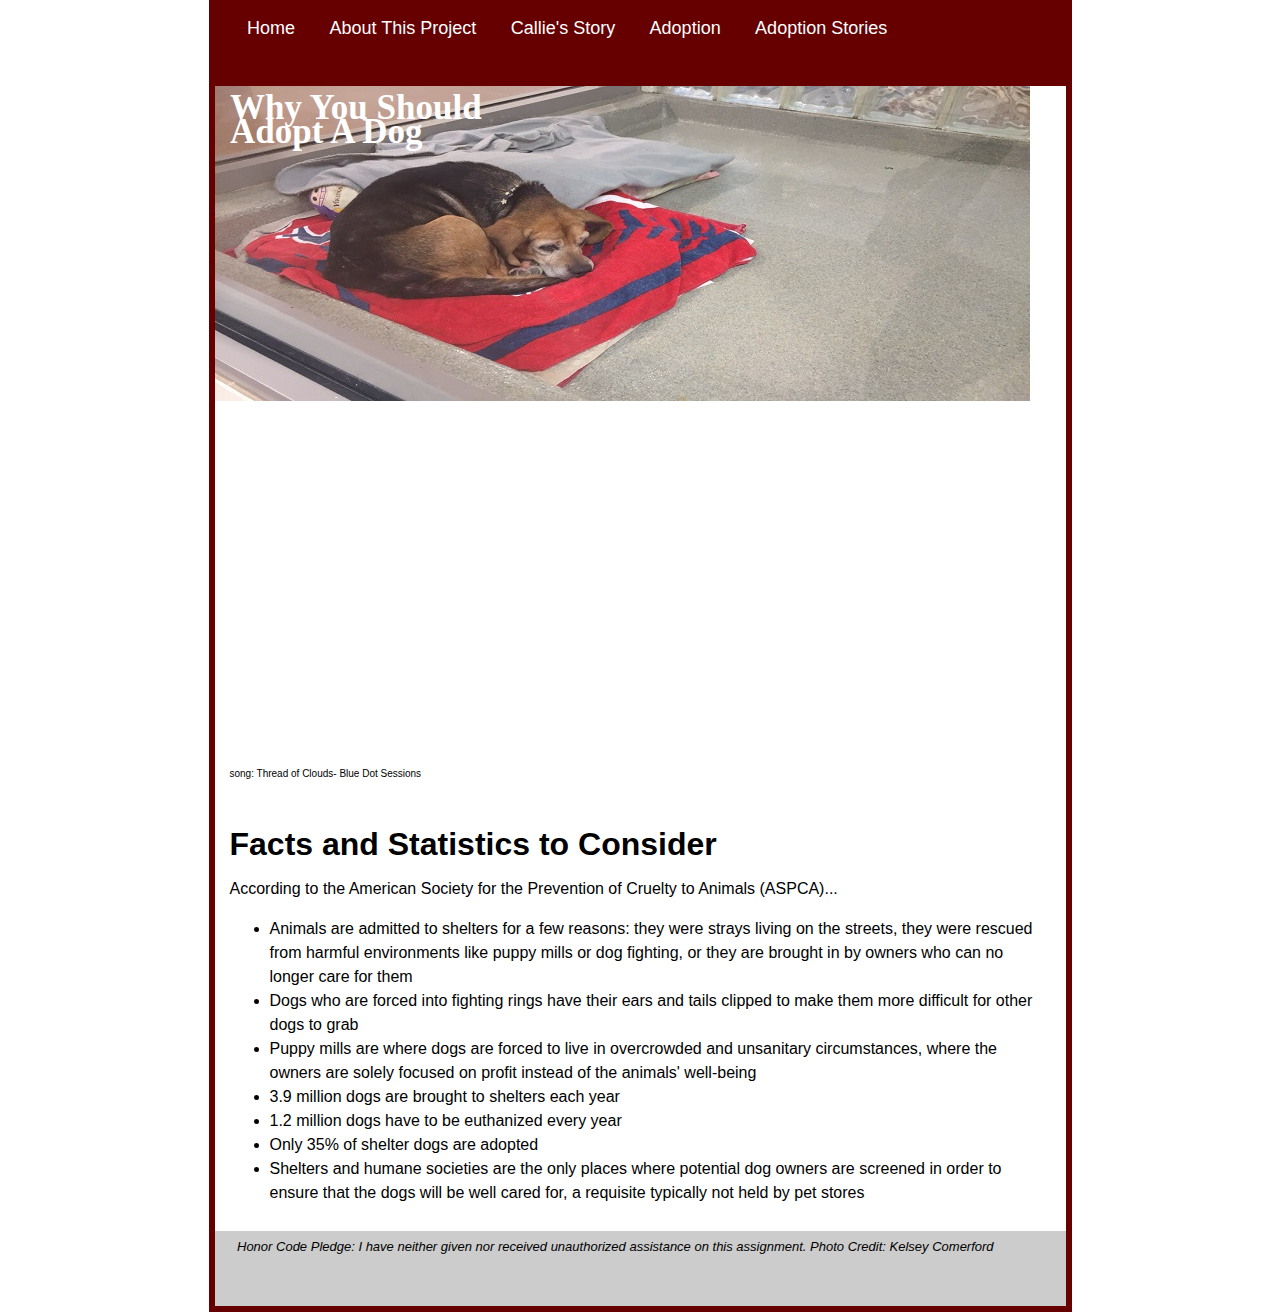
<file: puppies/index.html>
<!DOCTYPE html>
<!-- Template by quackit.com -->
<!-- Modified by github.com/tengrrl -->
<html lang="en-US" xml:lang="en-US">
  <head>
    <link rel="icon" href="favicon.ico">
    <meta charset="utf-8">
    <title>1 Column Layout</title>
    <link rel="stylesheet" type="text/css" href="css/main.css">
    <link rel="stylesheet" id="font-awesome-css" href="http://maxcdn.bootstrapcdn.com/font-awesome/4.6.3/css/font-awesome.min.css?ver=4.6.1" type="text/css" media="all" />
<style>
p1 {
  font-size: 10px;
}
</style>
  </head>

	<body>
    <div class="page">
    <div class="ex1">
    <nav>
      <div class="innertube">
        <iframe src="navigation/menu.html" height="58" width="100%" frameborder="0">
          <a href="navigation/menu.html">Hmm, you are using a very old browser. Click here to go directly to the menu.</a>
        </iframe>
      </div>
    </nav>
		<header>
			<div class="innertube">
        <iframe src="navigation/header.html" height="86px" frameborder="0">
    			<a href="navigation/header.html">Hmm, you are using a very old browser. Click here to go directly to the site site header.</a>
    		</iframe>
			</div>
		</header>

		<div id="wrapper">

			<main>
					<div class="innertube">
            <!-- *****************************
            Change the main content of the page below.                      *
            ****************************** -->
            <h1></h1>
            <p> <iframe width="560" height="315" src="https://www.youtube.com/embed/km1jSgUIskY" frameborder="0" allowfullscreen></iframe></p>
            <p1>song: Thread of Clouds- Blue Dot Sessions</p1><br />&nbsp;<br />
            
            <h1>Facts and Statistics to Consider</h1>
            <p>According to the American Society for the Prevention of Cruelty to Animals (ASPCA)... </p>
            <ul>
              <li>Animals are admitted to shelters for a few reasons: they were strays living on the streets, they were rescued from harmful environments like puppy mills or dog fighting, or they are brought in by owners who can no longer care for them</li>
              <li>Dogs who are forced into fighting rings have their ears and tails clipped to make them more difficult for other dogs to grab</li>
              <li>Puppy mills are where dogs are forced to live in overcrowded and unsanitary circumstances, where the owners are solely focused on profit instead of the animals' well-being
              <li>3.9 million dogs are brought to shelters each year</li>
              <li>1.2 million dogs have to be euthanized every year</li>
              <li>Only 35% of shelter dogs are adopted</li>
              <li>Shelters and humane societies are the only places where potential dog owners are screened in order to ensure that the dogs will be well cared for, a requisite typically not held by pet stores

            <p></p>
				</div>
			</main>


		</div>

		<footer>
			<div class="innertube">
        <iframe src="navigation/footer.html" height="45px" width="100%" frameborder="0">
    			<a href="navigation/footer.html">Hmm, you are using a very old browser. Click here to go directly to the site footer.</a>
    		</iframe>
			</div>
		</footer>
</div>
</div>
	</body>
</html>
</file>
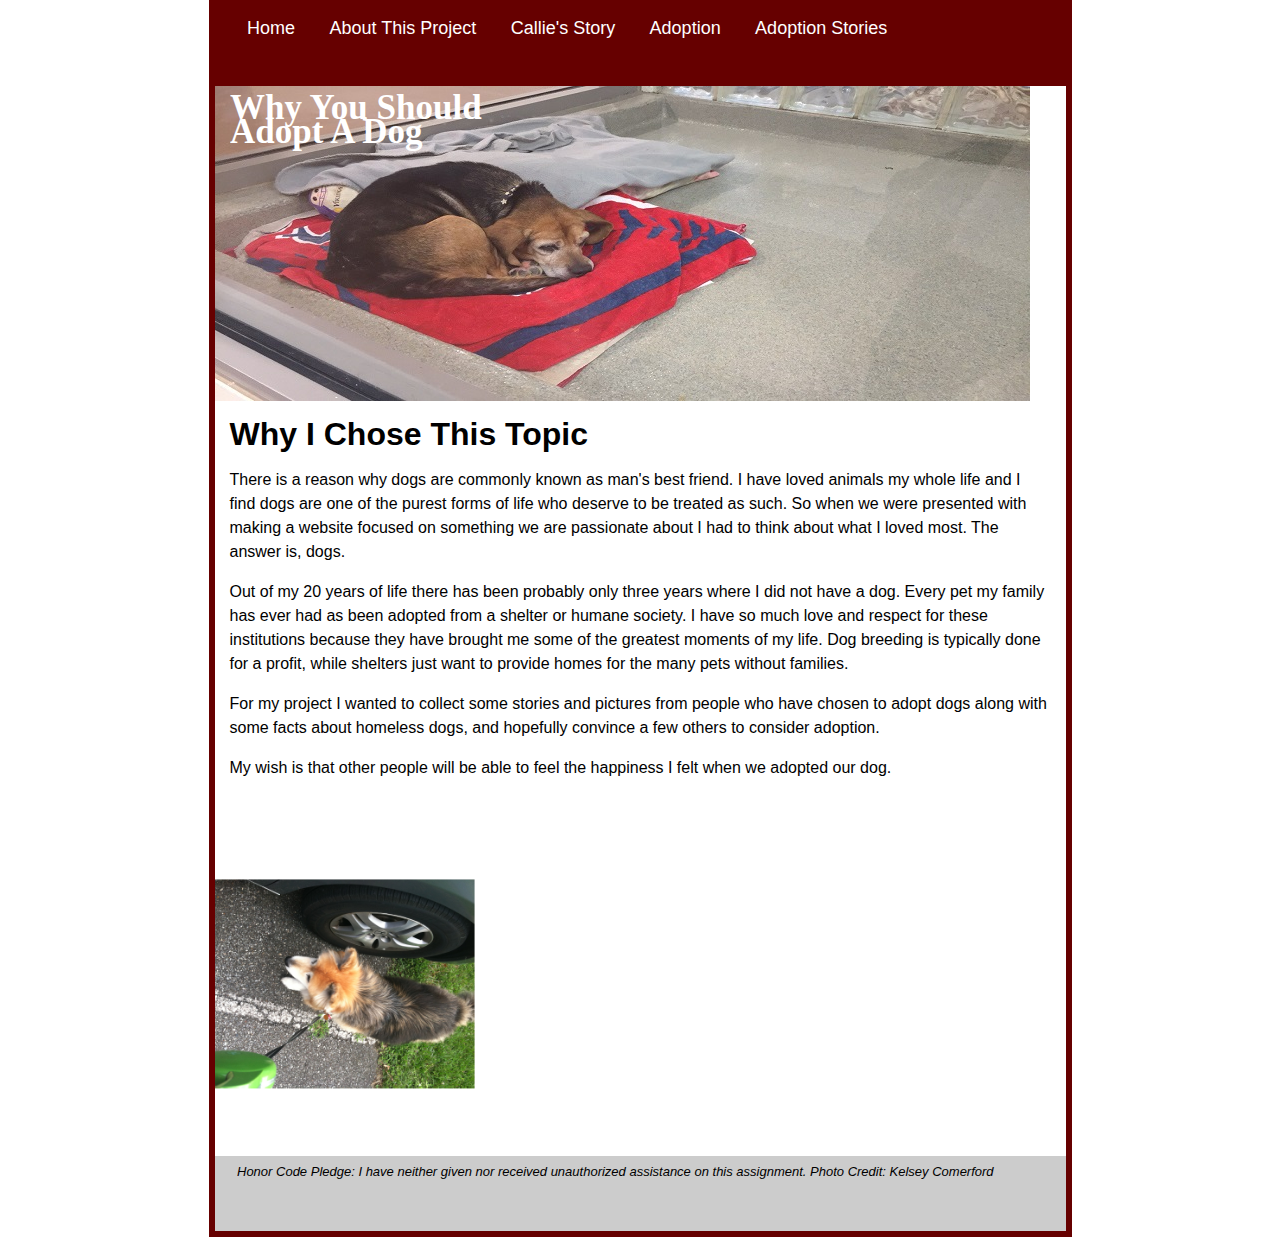
<file: puppies/about.html>
<!DOCTYPE html>
<!-- Template by quackit.com -->
<!-- Modified by github.com/tengrrl -->
<html lang="en-US" xml:lang="en-US">
  <head>
    <link rel="icon" href="favicon.ico">
    <meta charset="utf-8">
    <title>1 Column Layout</title>
    <link rel="stylesheet" type="text/css" href="css/main.css">
    <link rel="stylesheet" id="font-awesome-css" href="http://maxcdn.bootstrapcdn.com/font-awesome/4.6.3/css/font-awesome.min.css?ver=4.6.1" type="text/css" media="all" />
    <style>
    .smaller-image {
      width: 250px;
    }
    .smaller-image2 {
      height: 280px;
    }
    .smaller-image4 {
      width: 300px;
      height: 300px
    }
    .rotateimg90 {
      -webkit-transform: rotate(90deg);
      -moz-transform: rotate(90deg);
      -o-transform: rotate(90deg);
      -ms-transform: rotate(90deg);
      transform: rotate(90deg);
    }
    </style>
	</head>

	<body>
    <div class="page">
    <div class="ex1">
    <nav>
      <div class="innertube">
        <iframe src="navigation/menu.html" height="58" width="100%" frameborder="0">
          <a href="navigation/menu.html">Hmm, you are using a very old browser. Click here to go directly to the menu.</a>
        </iframe>
      </div>
    </nav>
		<header>
			<div class="innertube">
        <iframe src="navigation/header.html" height="86px" frameborder="0">
    			<a href="navigation/header.html">Hmm, you are using a very old browser. Click here to go directly to the site site header.</a>
    		</iframe>
			</div>
		</header>

		<div id="wrapper">

			<main>
					<div class="innertube">
            <!-- *****************************
            Change the main content of the page below.                      *
            ****************************** -->
            <h1>Why I Chose This Topic</h1>
            <p> There is a reason why dogs are commonly known as man's best friend. I have loved animals my whole life and I find dogs are one of the purest forms of life who deserve to be treated as such. So when we were presented with making a website focused on something we are passionate about I had to think about what I loved most. The answer is, dogs.</p>
            <p> Out of my 20 years of life there has been probably only three years where I did not have a dog. Every pet my family has ever had as been adopted from a shelter or humane society. I have so much love and respect for these institutions because they have brought me some of the greatest moments of my life. Dog breeding is typically done for a profit, while shelters just want to provide homes for the many pets without families.</p>
            <p> For my project I wanted to collect some stories and pictures from people who have chosen to adopt dogs along with some facts about homeless dogs, and hopefully convince a few others to consider adoption.</p>
            <p> My wish is that other people will be able to feel the happiness I felt when we adopted our dog. </p>
          <br />&nbsp;<br />  <img class="smaller-image2 rotateimg90" src="images/IMG_0595.JPG"








				</div>
			</main>


		</div>

		<footer>
			<div class="innertube">
        <iframe src="navigation/footer.html" height="45px" width="100%" frameborder="0">
    			<a href="navigation/footer.html">Hmm, you are using a very old browser. Click here to go directly to the site footer.</a>
    		</iframe>
			</div>
		</footer>
</div>
</div>
	</body>
</html>
</file>
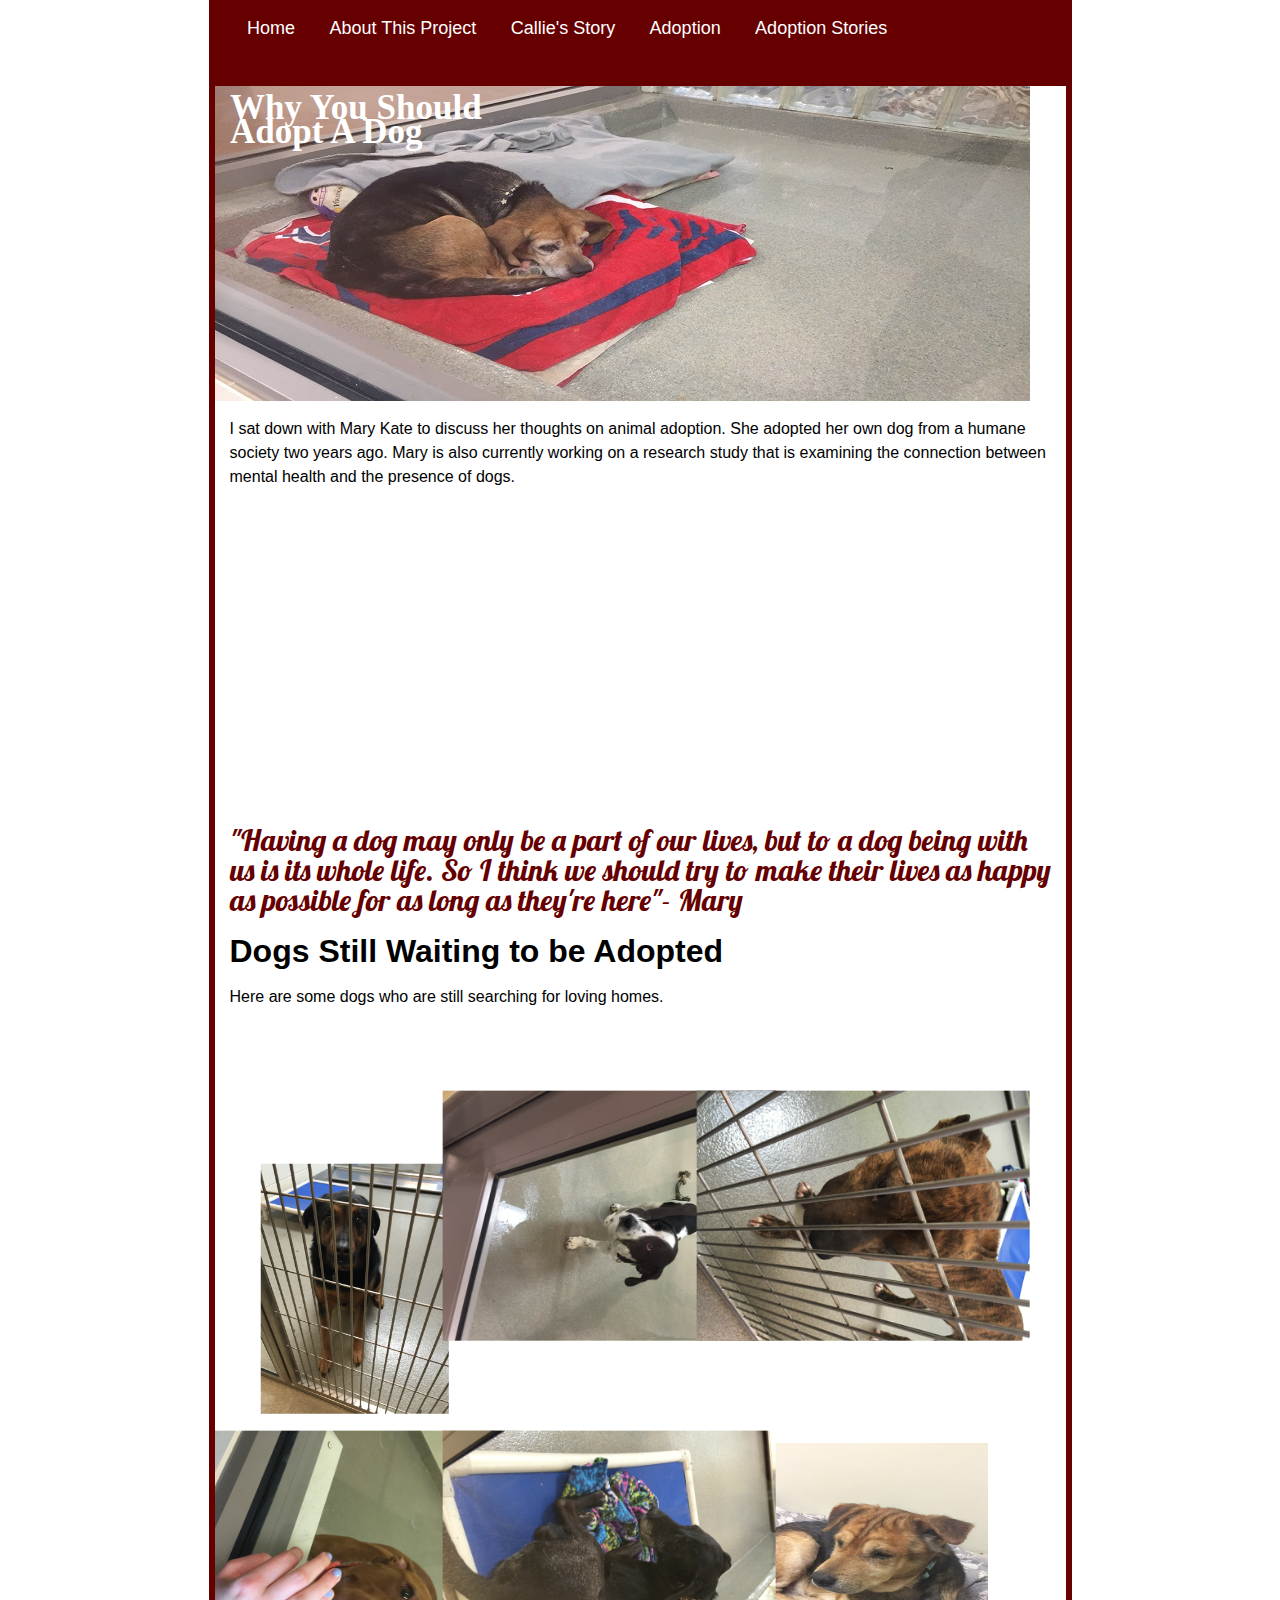
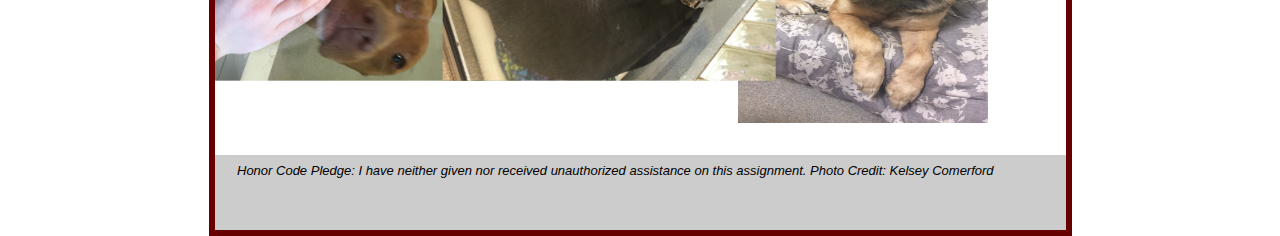
<file: puppies/adoption.html>
<!DOCTYPE html>
<!-- Template by quackit.com -->
<!-- Modified by github.com/tengrrl -->
<html lang="en-US" xml:lang="en-US">
  <head>
    <link rel="icon" href="favicon.ico">
    <meta charset="utf-8">
    <title>1 Column Layout</title>
    <link rel="stylesheet" type="text/css" href="css/main.css">
    <link rel="stylesheet" id="font-awesome-css" href="http://maxcdn.bootstrapcdn.com/font-awesome/4.6.3/css/font-awesome.min.css?ver=4.6.1" type="text/css" media="all" />
    <style>
    .smaller-image {
      width: 250px;
    }
    .smaller-image2 {
      height: 280px;
    }
    .rotateimg90 {
      -webkit-transform: rotate(90deg);
      -moz-transform: rotate(90deg);
      -o-transform: rotate(90deg);
      -ms-transform: rotate(90deg);
      transform: rotate(90deg);
    }
    p1 {
      font-family: Lobster;
    }
    p1 {
      font-size: 30px;
    }
    p1 {
      color: #660000
    }
    </style>
	</head>

	<body>
    <div class="page">
    <div class="ex1">
    <nav>
      <div class="innertube">
        <iframe src="navigation/menu.html" height="58" width="100%" frameborder="0">
          <a href="navigation/menu.html">Hmm, you are using a very old browser. Click here to go directly to the menu.</a>
        </iframe>
      </div>
    </nav>
		<header>
			<div class="innertube">
        <iframe src="navigation/header.html" height="86px" frameborder="0">
    			<a href="navigation/header.html">Hmm, you are using a very old browser. Click here to go directly to the site site header.</a>
    		</iframe>
			</div>
		</header>

		<div id="wrapper">

			<main>
					<div class="innertube">
            <!-- *****************************
            Change the main content of the page below.                      *
            ****************************** -->
            <p>I sat down with Mary Kate to discuss her thoughts on animal adoption. She adopted her own dog from a humane society two years ago. Mary is also currently working on a research study that is examining the connection between mental health and the presence of dogs.</p>
            <p><iframe width="100%" height="300" scrolling="no" frameborder="no" src="https://w.soundcloud.com/player/?url=https%3A//api.soundcloud.com/tracks/296542313&amp;auto_play=false&amp;hide_related=false&amp;show_comments=true&amp;show_user=true&amp;show_reposts=false&amp;visual=true"></iframe></p>

            <link href="https://fonts.googleapis.com/css?family=Lobster" rel="stylesheet" type="text/css">

            <p1>"Having a dog may only be a part of our lives, but to a dog being with us is its whole life. So I think we should try to make their lives as happy as possible for as long as they're here"- Mary</p1>

            <h1>Dogs Still Waiting to be Adopted</h1>
            <p> Here are some dogs who are still searching for loving homes.<br />&nbsp;<br /></p>

          <img class="smaller-image rotateimg90" src="https://kelseyjc.github.io/puppies/images/IMG_2447.JPG">
          <img class="smaller-image rotateimg90" src="https://kelseyjc.github.io/puppies/images/IMG_2448.JPG">
          <img class="smaller-image rotateimg90" src="https://kelseyjc.github.io/puppies/images/IMG_2449.JPG">
          <img class="smaller-image rotateimg90" src="https://kelseyjc.github.io/puppies/images/IMG_2445.JPG">
          <img class="smaller-image rotateimg90" src="https://kelseyjc.github.io/puppies/images/IMG_2446.JPG">
          <img class="smaller-image smaller-image2" src="https://kelseyjc.github.io/puppies/images/IMG_3783.JPG">





				</div>
			</main>


		</div>

		<footer>
			<div class="innertube">
        <iframe src="navigation/footer.html" height="45px" width="100%" frameborder="0">
    			<a href="navigation/footer.html">Hmm, you are using a very old browser. Click here to go directly to the site footer.</a>
    		</iframe>
			</div>
		</footer>
</div>
</div>
	</body>
</html>
</file>
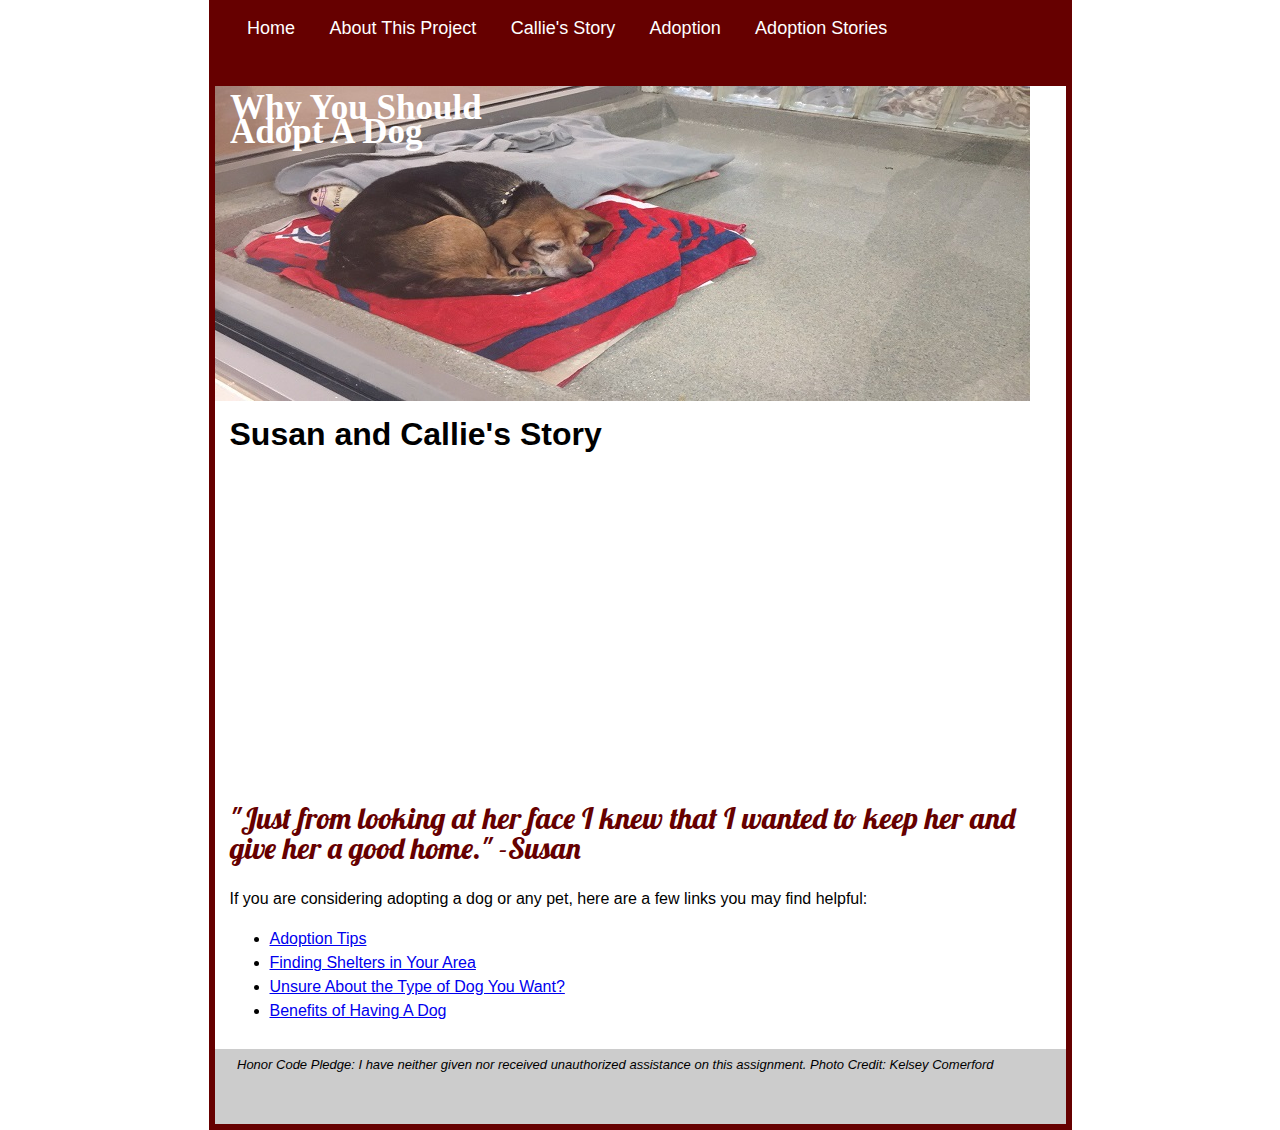
<file: puppies/callie's story.html>
<!DOCTYPE html>
<!-- Template by quackit.com -->
<!-- Modified by github.com/tengrrl -->
<html lang="en-US" xml:lang="en-US">
  <head>
    <meta charset="utf-8">
    <title>1 Column Layout</title>
    <link rel="stylesheet" type="text/css" href="css/main.css">
    <link rel="stylesheet" id="font-awesome-css" href="http://maxcdn.bootstrapcdn.com/font-awesome/4.6.3/css/font-awesome.min.css?ver=4.6.1" type="text/css" media="all" />
	</head>

	<body>
    <div class="page">
    <div class="ex1">
    <nav>
      <div class="innertube">
        <iframe src="navigation/menu.html" height="58" width="100%" frameborder="0">
          <a href="navigation/menu.html">Hmm, you are using a very old browser. Click here to go directly to the menu.</a>
        </iframe>
      </div>
    </nav>
		<header>
			<div class="innertube">
        <iframe src="navigation/header.html" height="86px" frameborder="0">
    			<a href="navigation/header.html">Hmm, you are using a very old browser. Click here to go directly to the site site header.</a>
    		</iframe>
			</div>
		</header>

		<div id="wrapper">

			<main>
					<div class="innertube">
            <!-- *****************************
            Change the main content of the page below.                      *
            ****************************** -->
            <h1>Susan and Callie's Story</h1>
            <p>  <iframe width="560" height="315" src="https://www.youtube.com/embed/ahw4gvhuriQ" frameborder="0" allowfullscreen></iframe> </p>
<link href="https://fonts.googleapis.com/css?family=Lobster" rel="stylesheet" type="text/css">
<style>
p1 {
  font-family: Lobster;
}
p1 {
  font-size: 30px;
}
p1 {
  color: #660000;
}
</style>
            <p1>"Just from looking at her face I knew that I wanted to keep her and give her a good home." -Susan</p1>
            <h1></h1>

            <p> If you are considering adopting a dog or any pet, here are a few links you may find helpful:</p>
<ul>
          <li><a href="www.aspca.org/adopt-pet/adoption-tips">Adoption Tips</a></li>
          <li><a href="https://www.petfinder.com">Finding Shelters in Your Area</a></li>
          <li><a href="www.humanesociety.org/animals/dogs/tips/choosing_dog.html?credit=web_id424367309">Unsure About the Type of Dog You Want?</a></li>
          <li><a href="https://dogvacay.com/blog/10-unexpected-side-benefits-of-having-a-dog/">Benefits of Having A Dog</a></li>
				</div>
			</main>


		</div>

		<footer>
			<div class="innertube">
        <iframe src="navigation/footer.html" height="45px" width="100%" frameborder="0">
    			<a href="navigation/footer.html">Hmm, you are using a very old browser. Click here to go directly to the site footer.</a>
    		</iframe>
			</div>
		</footer>
</div>
</div>
	</body>
</html>
</file>
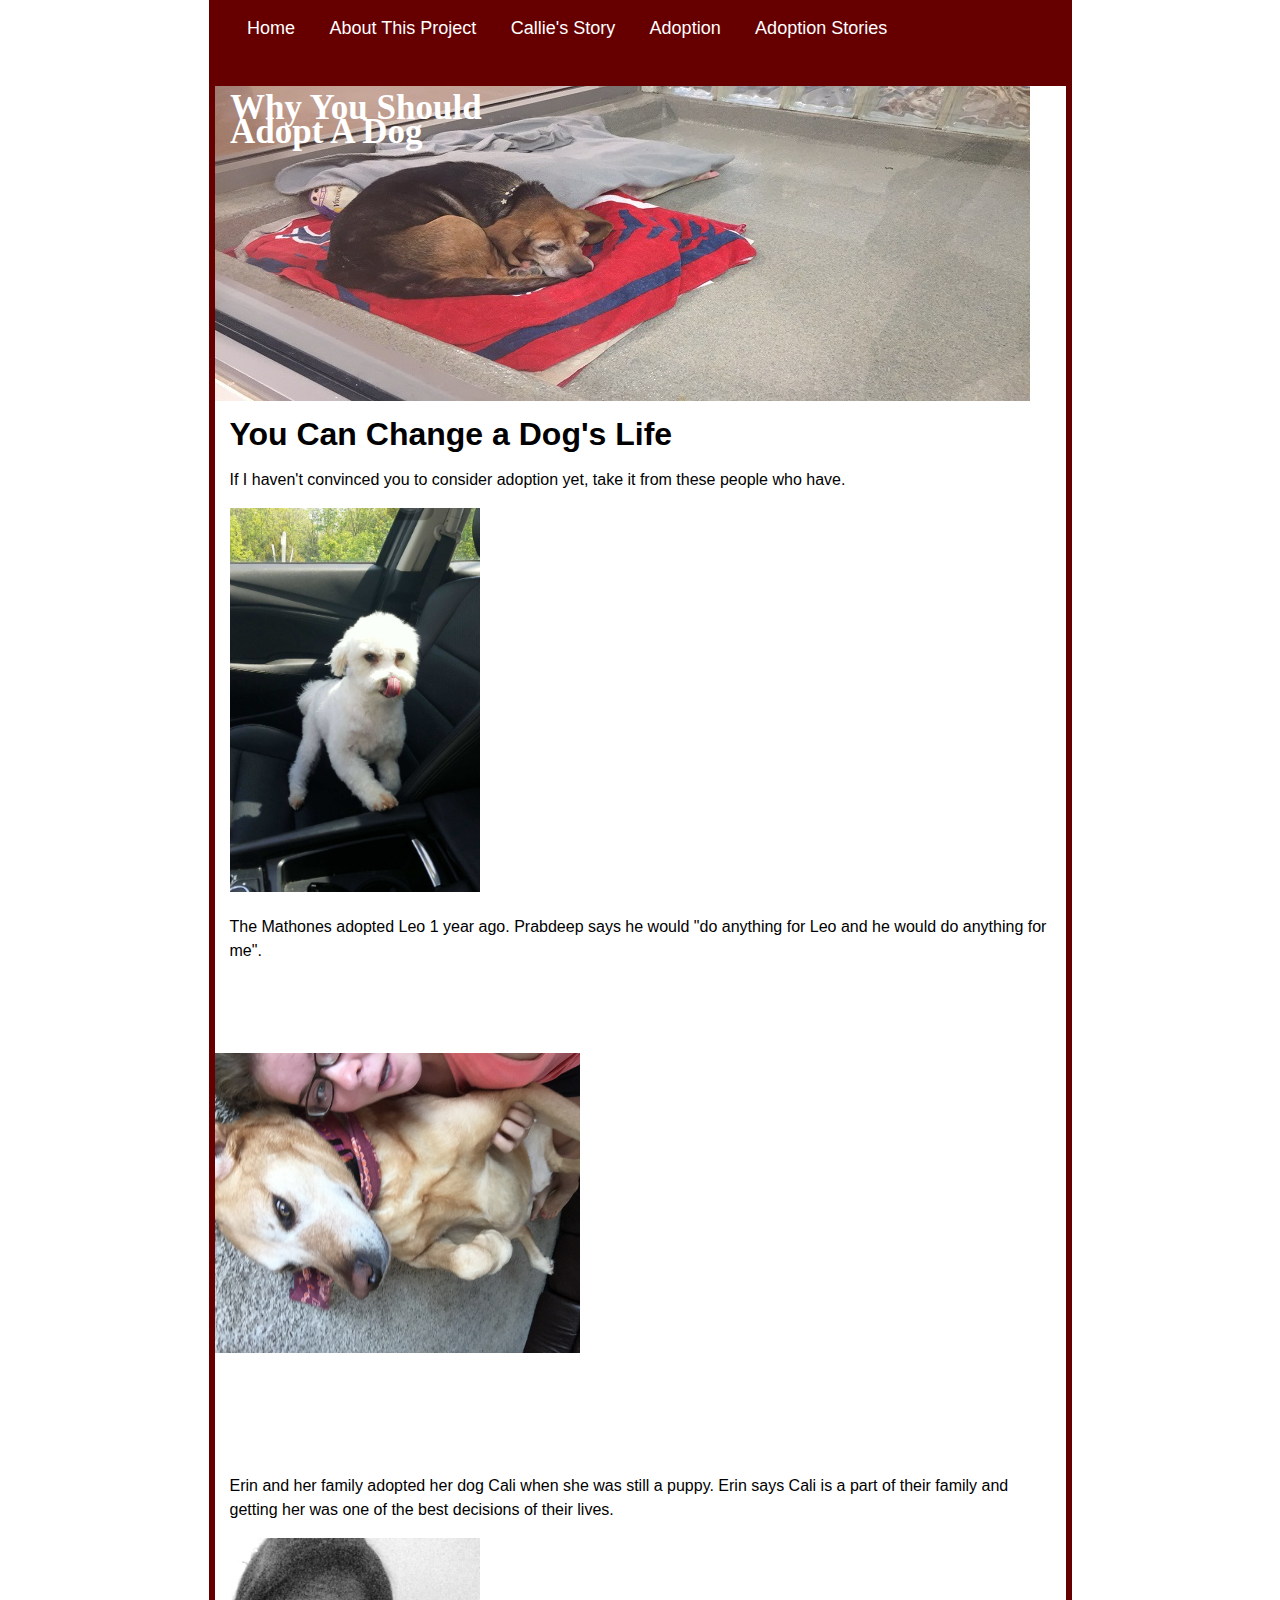
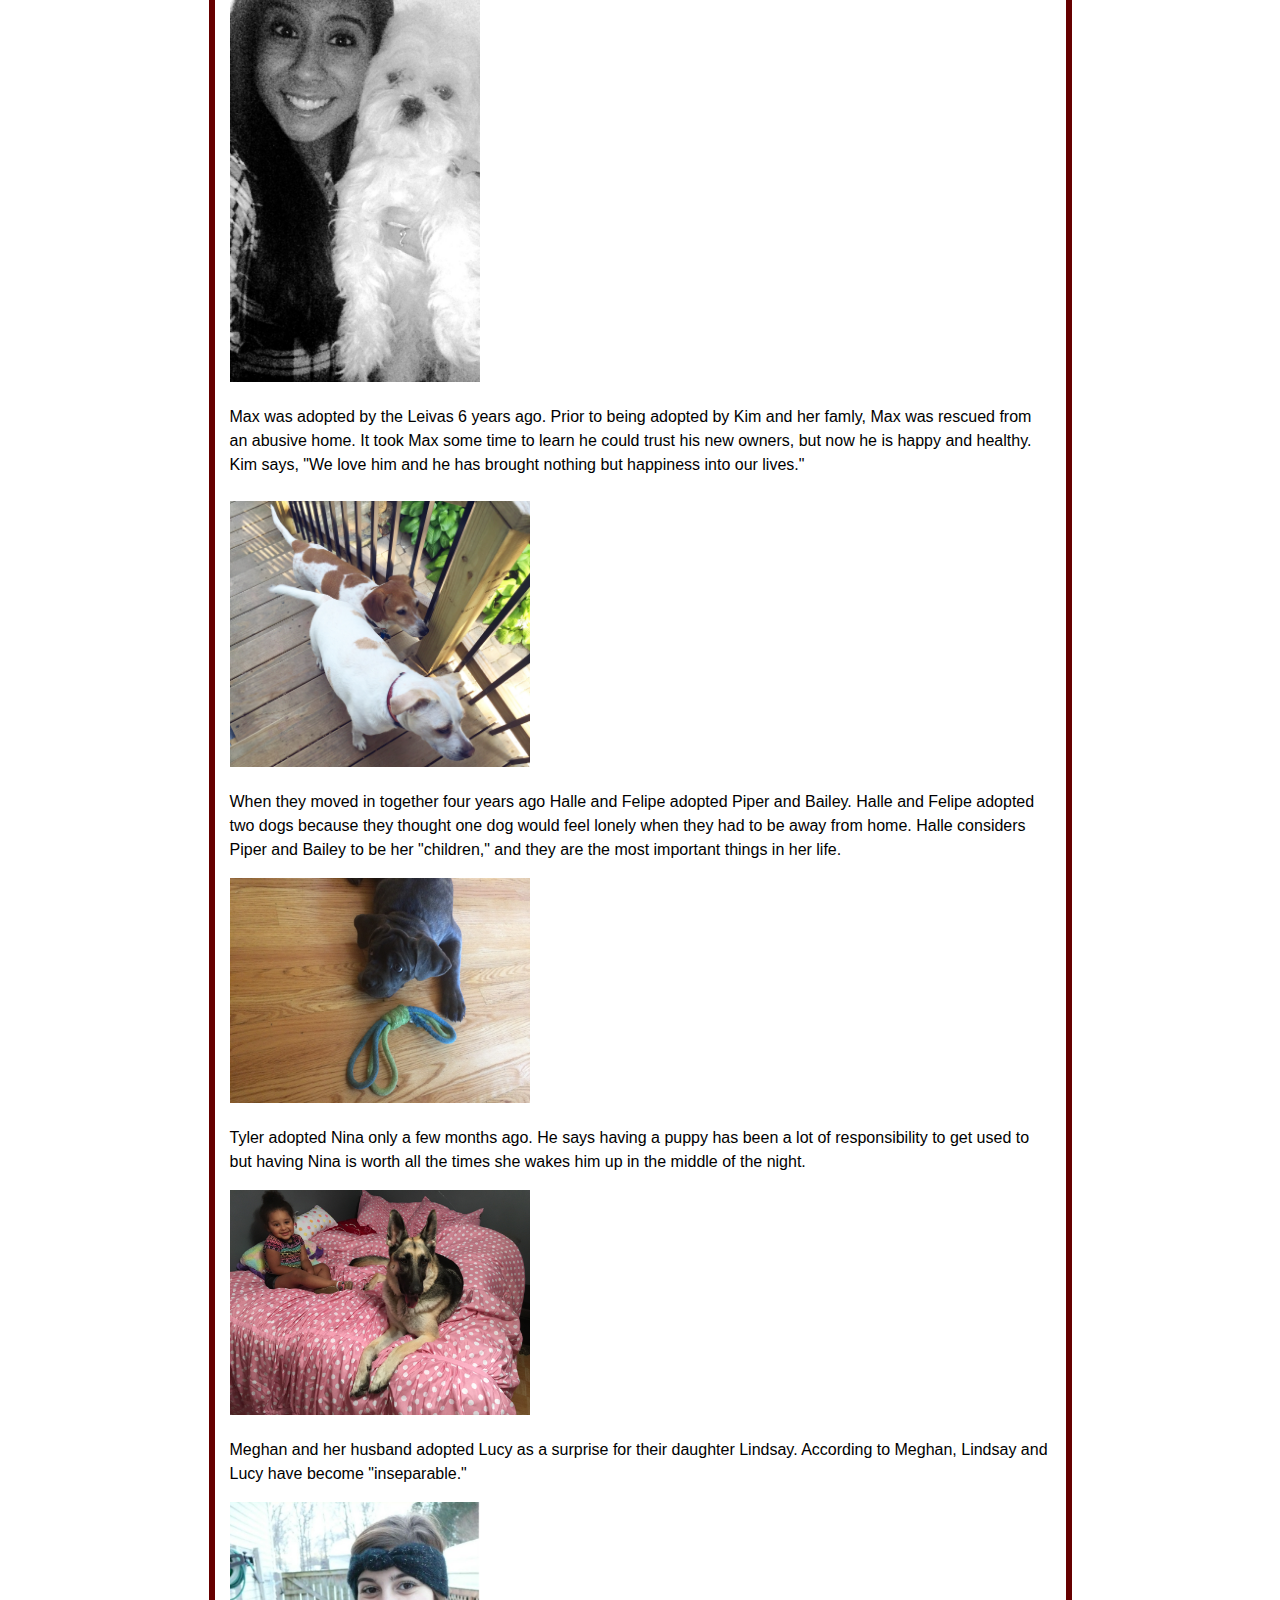
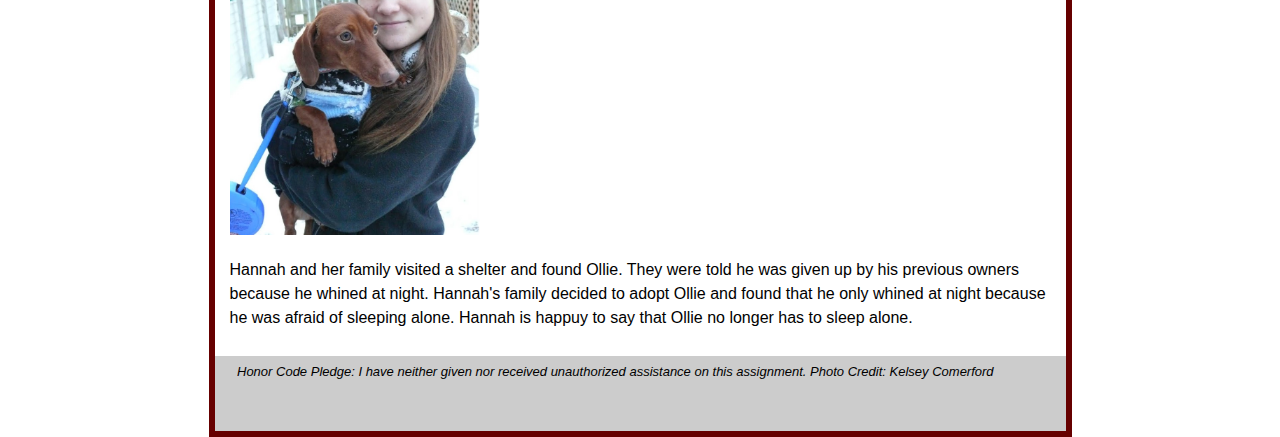
<file: puppies/stories.html>
<!DOCTYPE html>
<!-- Template by quackit.com -->
<!-- Modified by github.com/tengrrl -->
<html lang="en-US" xml:lang="en-US">
  <head>
    <link rel="icon" href="favicon.ico">
    <meta charset="utf-8">
    <title>1 Column Layout</title>
    <link rel="stylesheet" type="text/css" href="css/main.css">
    <link rel="stylesheet" id="font-awesome-css" href="http://maxcdn.bootstrapcdn.com/font-awesome/4.6.3/css/font-awesome.min.css?ver=4.6.1" type="text/css" media="all" />
  </head>
  <style>
  .smaller-image {
    width: 250px;
  }
  .smaller-image2 {
    height: 280px;
  }
  .smaller-image3 {
    width: 300px;
  }
  .smaller-image4 {
    width: 300px;
    height: 300px
  }
  .rotateimg90 {
    -webkit-transform: rotate(90deg);
    -moz-transform: rotate(90deg);
    -o-transform: rotate(90deg);
    -ms-transform: rotate(90deg);
    transform: rotate(90deg);
  }
  </style>

	<body>
    <div class="page">
    <div class="ex1">
    <nav>
      <div class="innertube">
        <iframe src="navigation/menu.html" height="58" width="100%" frameborder="0">
          <a href="navigation/menu.html">Hmm, you are using a very old browser. Click here to go directly to the menu.</a>
        </iframe>
      </div>
    </nav>
		<header>
			<div class="innertube">
        <iframe src="navigation/header.html" height="86px" frameborder="0">
    			<a href="navigation/header.html">Hmm, you are using a very old browser. Click here to go directly to the site site header.</a>
    		</iframe>
			</div>
		</header>

		<div id="wrapper">

			<main>
					<div class="innertube">
            <!-- *****************************
            Change the main content of the page below.                      *
            ****************************** -->
            <h1> You Can Change a Dog's Life</h1>

            <p>If I haven't convinced you to consider adoption yet, take it from these people who have.</p>


            <img class="smaller-image" src="images/IMG_2222.jpg">
            <p>The Mathones adopted Leo 1 year ago. Prabdeep says he would "do anything for Leo and he would do anything for me".<br />&nbsp;<br /></p>

            <img class="smaller-image3 rotateimg90" src="images/IMG_0007.JPG">
            <p><br />&nbsp;<br /> Erin and her family adopted her dog Cali when she was still a puppy. Erin says Cali is a part of their family and getting her was one of the best decisions of their lives.</p>
            <img class="smaller-image" src="images/IMG_3333.jpg">
            <p>Max was adopted by the Leivas 6 years ago. Prior to being adopted by Kim and her famly, Max was rescued from an abusive home. It took Max some time to learn he could trust his new owners, but now he is happy and healthy. Kim says, "We love him and he has brought nothing but happiness into our lives."
          <br />&nbsp;<br /><img class="smaller-image3" src="images/IMG_1577.JPG">
            <p>When they moved in together four years ago Halle and Felipe adopted Piper and Bailey. Halle and Felipe adopted two dogs because they thought one dog would feel lonely when they had to be away from home. Halle considers Piper and Bailey to be her "children," and they are the most important things in her life.</p>
            <img class="smaller-image3" src="images/IMG_3684.JPG">
            <P>Tyler adopted Nina only a few months ago. He says having a puppy has been a lot of responsibility to get used to but having Nina is worth all the times she wakes him up in the middle of the night.</P>
            <img class="smaller-image3" src="images/IMG_3685.JPG">
            <P>Meghan and her husband adopted Lucy as a surprise for their daughter Lindsay. According to Meghan, Lindsay and Lucy have become "inseparable."</P>
            <img class="smaller-image" src="images/IMG_4444.jpg">
            <p>Hannah and her family visited a shelter and found Ollie. They were told he was given up by his previous owners because he whined at night. Hannah's family decided to adopt Ollie and found that he only whined at night because he was afraid of sleeping alone. Hannah is happuy to say that Ollie no longer has to sleep alone.</p>
				</div>
			</main>


		</div>

		<footer>
			<div class="innertube">
        <iframe src="navigation/footer.html" height="45px" width="100%" frameborder="0">
    			<a href="navigation/footer.html">Hmm, you are using a very old browser. Click here to go directly to the site footer.</a>
    		</iframe>
			</div>
		</footer>
</div>
</div>
	</body>
</html>
</file>
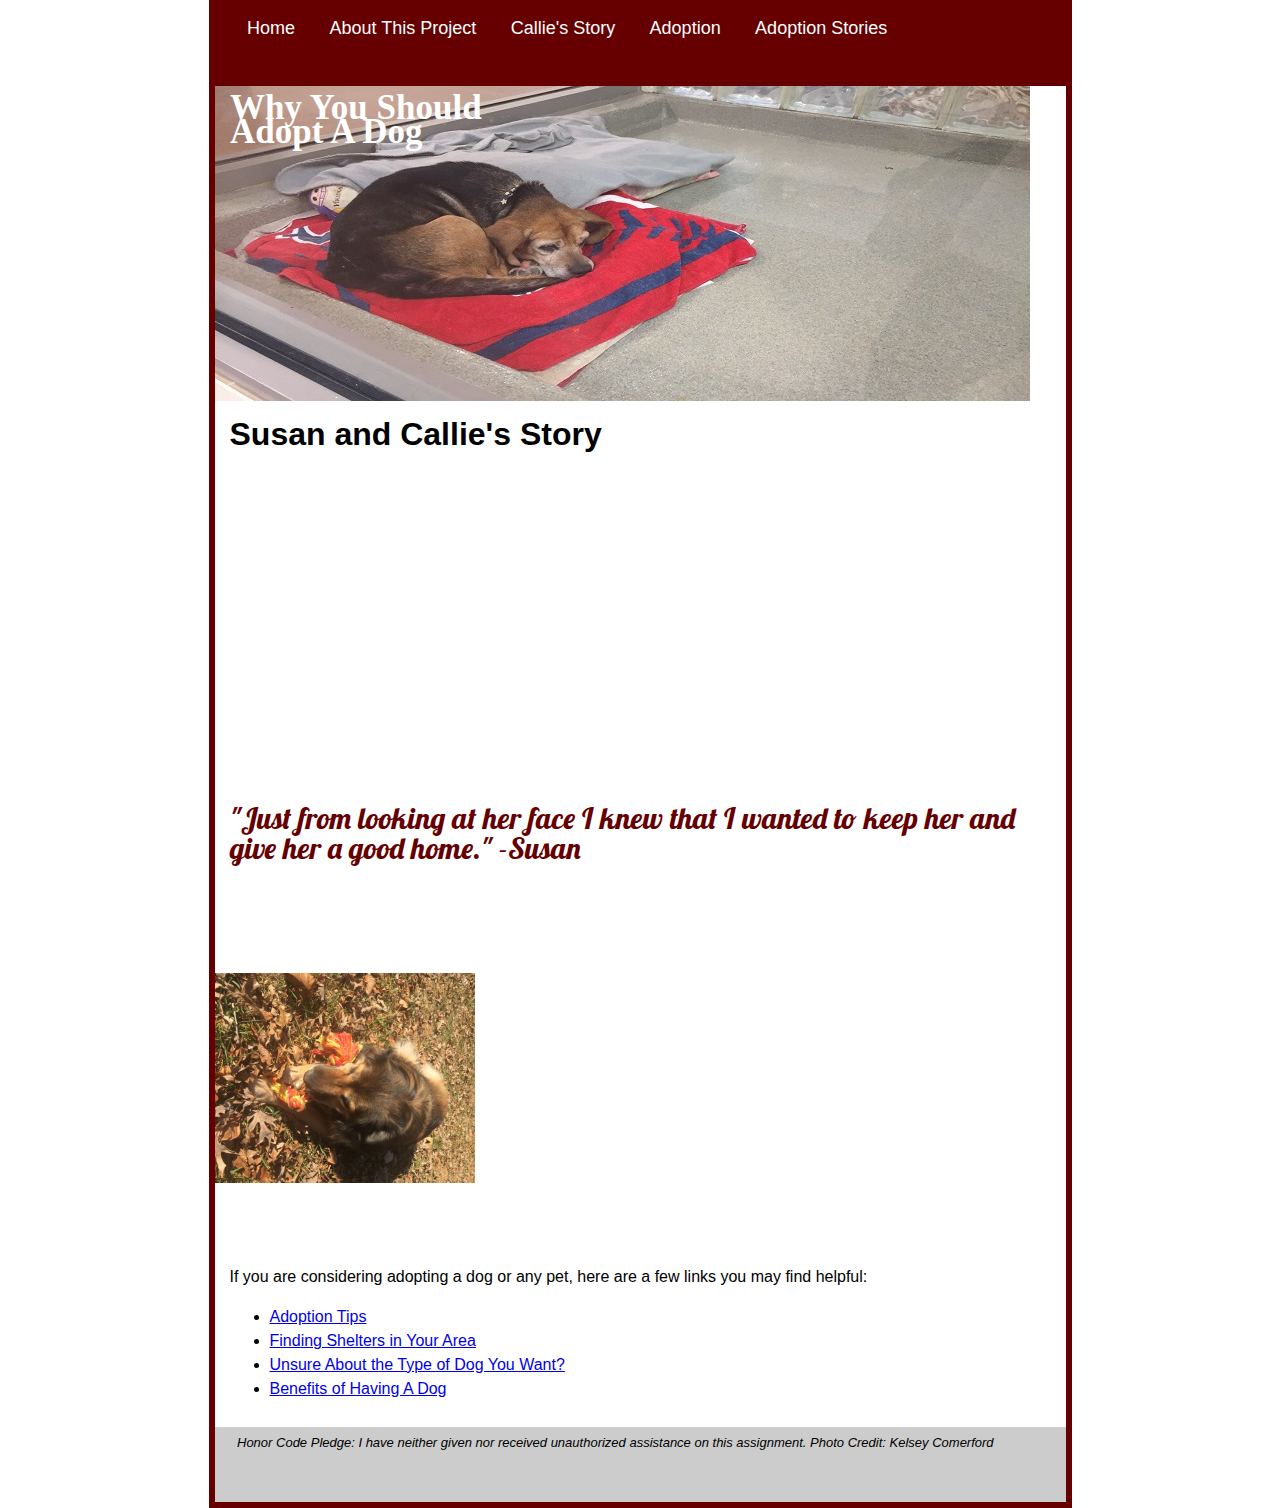
<file: puppies/susan and callie.html>
<!DOCTYPE html>
<!-- Template by quackit.com -->
<!-- Modified by github.com/tengrrl -->
<html lang="en-US" xml:lang="en-US">
  <head>
    <link rel="icon" href="favicon.ico">
    <meta charset="utf-8">
    <title>1 Column Layout</title>
    <link rel="stylesheet" type="text/css" href="css/main.css">
    <link rel="stylesheet" id="font-awesome-css" href="http://maxcdn.bootstrapcdn.com/font-awesome/4.6.3/css/font-awesome.min.css?ver=4.6.1" type="text/css" media="all" />
    <style>
    .smaller-image {
      width: 250px;
    }
    .smaller-image2 {
      height: 280px;
    }
    .smaller-image3 {
      width: 300px;
    }
    .smaller-image4 {
      width: 300px;
      height: 300px
    }
    .rotateimg90 {
      -webkit-transform: rotate(90deg);
      -moz-transform: rotate(90deg);
      -o-transform: rotate(90deg);
      -ms-transform: rotate(90deg);
      transform: rotate(90deg);
    }
    </style>
  </head>

	<body>
    <div class="page">
    <div class="ex1">
    <nav>
      <div class="innertube">
        <iframe src="navigation/menu.html" height="58" width="100%" frameborder="0">
          <a href="navigation/menu.html">Hmm, you are using a very old browser. Click here to go directly to the menu.</a>
        </iframe>
      </div>
    </nav>
		<header>
			<div class="innertube">
        <iframe src="navigation/header.html" height="86px" frameborder="0">
    			<a href="navigation/header.html">Hmm, you are using a very old browser. Click here to go directly to the site site header.</a>
    		</iframe>
			</div>
		</header>

		<div id="wrapper">

			<main>
					<div class="innertube">
            <!-- *****************************
            Change the main content of the page below.                      *
            ****************************** -->
            <h1>Susan and Callie's Story</h1>
            <p>  <iframe width="560" height="315" src="https://www.youtube.com/embed/ahw4gvhuriQ" frameborder="0" allowfullscreen></iframe> </p>
<link href="https://fonts.googleapis.com/css?family=Lobster" rel="stylesheet" type="text/css">
<style>
p1 {
  font-family: Lobster;
}
p1 {
  font-size: 30px;
}
p1 {
  color: #660000;
}
</style>
            <p1>"Just from looking at her face I knew that I wanted to keep her and give her a good home." -Susan</p1><br />&nbsp;<br />
          <br />&nbsp;<br />  <img class="smaller-image2 rotateimg90" src="images/IMG_3799.JPG">

          <br />&nbsp;<br />  <p> If you are considering adopting a dog or any pet, here are a few links you may find helpful:</p>
<ul>
          <li><a href="https://www.aspca.org/adopt-pet/adoption-tips">Adoption Tips</a></li>
          <li><a href="https://www.petfinder.com">Finding Shelters in Your Area</a></li>
          <li><a href="https://www.pedigree.com/all-things-dog/select-a-dog/">Unsure About the Type of Dog You Want?</a></li>
          <li><a href="https://www.dogvacay.com/blog/10-unexpected-side-benefits-of-having-a-dog/">Benefits of Having A Dog</a></li>
				</div>
			</main>


		</div>

		<footer>
			<div class="innertube">
        <iframe src="navigation/footer.html" height="45px" width="100%" frameborder="0">
    			<a href="navigation/footer.html">Hmm, you are using a very old browser. Click here to go directly to the site footer.</a>
    		</iframe>
			</div>
		</footer>
</div>
</div>
	</body>
</html>
</file>
<file: puppies/css/main.css>
/* Stylesheet by quackit.com */
/* Modified by github.com/tengrrl */

/* Change the background color  */
/* for the entire page here.    */

div.page {
  background-color:white; /* For browsers that do not support gradients */
  width: 100%;
}

/* Change the border color for */
/* the centered content here.  */
div.ex1 {
    width: 851px;
    margin: auto;
    float: center;
    border: 6px solid #660000;
    background-color: #FFFFFF;
}

  body {
    margin:0;
    padding:0;
    font-family: Sans-Serif;
    line-height: 1.5em;
  }

  /* Change the background image  */
  /* here. Your image should be   */
  /* 815px wide and 315px high.   */
  header {
    background-image: url("../images/IMG_37722.jpg");
    width: 815px;
    height: 315px;
    background-repeat: no-repeat;
    background-size: cover;
  }

  header h1 {
    margin: 0;
    padding-top: 15px;
  }

  main {
    padding-bottom: 10010px;
    margin-bottom: -10000px;
    float: left;
    width: 100%;
  }

  /* Change the background color   */
  /* of the menu bar column below. */
  nav {
    padding-left: 0px;
    background: #660000;
    overflow: hidden;
  }

  /* Change the background     */
  /* color of the footer below */
  footer {
    clear: left;
    width: 100%;
    background: #ccc;
    padding: 4px 0;
  }

  #wrapper {
    overflow: hidden;
  }

  .innertube {
    margin: 15px; /* Padding for content */
    margin-top: 0;
  }

  p {
    color: #000;
  }

  /* Additions to support the external */
  /* iframe files */

.site-header {
    margin: 0;
    padding-top: 10px;
    font-family: cursive;
    color: white;
    font-size: 35px;
  }

.site-footer{
    text-align: left;
    font-size: small;
    padding: 0px 7px;
    font-style: italic;
  }

.site-menu {
text-align: left;
margin: 0px 0 0 ;
padding: 10px 0;
overflow: hidden;
}

.site-menu ul{
  list-style: none;
  margin: 0 2px;
  padding: 0;
}

.site-menu li {
   display: inline-block;
   padding: 0px 10px;
}

.site-menu a {
  font-weight: normal;
  padding: 0px 5px;
  font-size: 18px;
  color: #fff;
  text-decoration: none;
}

/* Change the highlight     */
/* color of the menu below */
.site-menu a:hover {
  color: orange;
  text-decoration: none;
}
</file>
